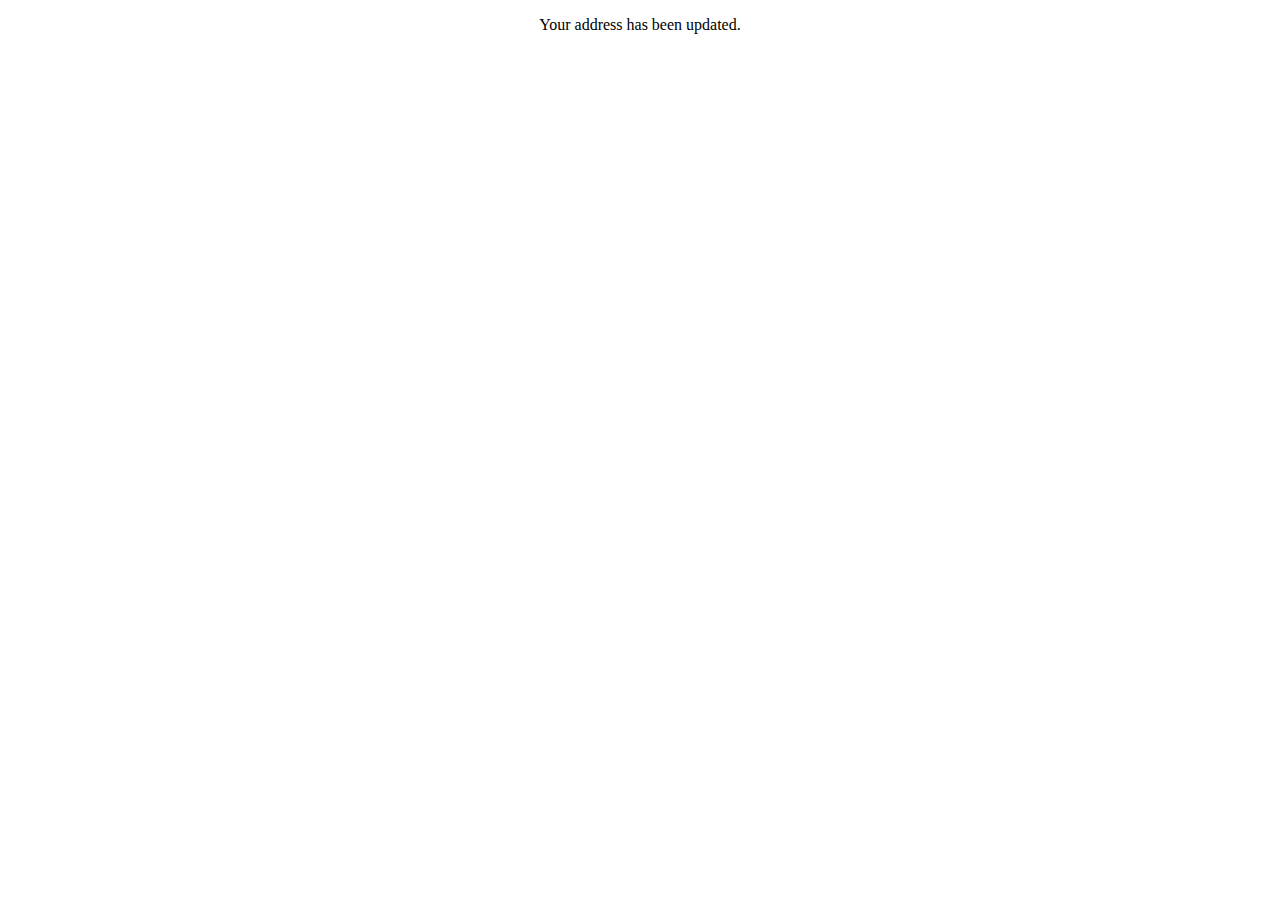
<file: confirm.htm>
<!DOCTYPE html>
<html>
<head>
   <!--Katie Le, 3-5-24-->
   <meta charset="utf-8" />
   <meta name="viewport" content="width=device-width, initial-scale=1.0">
   <title>Confirmation</title>
   <!--This is what you'll see when you update your address and a confirmation window box will pop up, styled. In summary, this CSS stylesheet centers text within the body of the HTML document, styles an element with the ID closeB with a green background, white text, and some padding, and prevents any custom cursor from being displayed when hovering over the #closeB element.-->
   <style>
      body {
         text-align: center;
      }
      #closeB {
         display: inline-block;
         background: green;
         color: white;
         font-size: 10pt;
         padding: 5px;
      }
      #closeB:hover {
         cursor: default;
      }
   </style>
</head>

<body>
   <p>Your address has been updated.</p>
</body>
</html>
</file>
